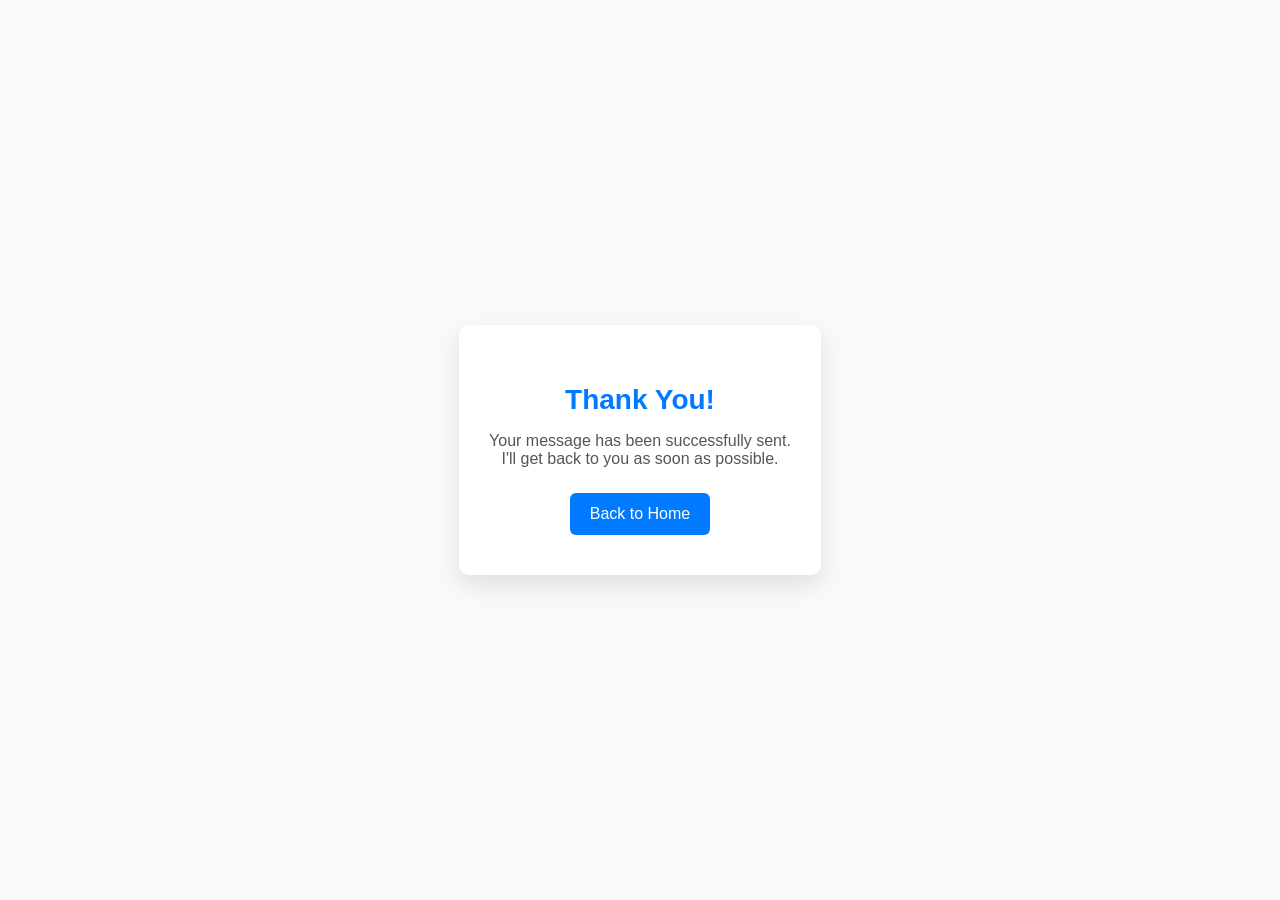
<file: thankyou.html>
<!DOCTYPE html>
<html lang="en">
<head>
  <meta charset="UTF-8" />
  <meta name="viewport" content="width=device-width, initial-scale=1.0"/>
  <title>Thank You | Om Shukla</title>
  <style>
    body {
      margin: 0;
      padding: 0;
      background: #f9f9f9;
      font-family: 'Segoe UI', sans-serif;
      display: flex;
      justify-content: center;
      align-items: center;
      height: 100vh;
      text-align: center;
      color: #222;
    }

    .thankyou-box {
      background: white;
      padding: 40px 30px;
      border-radius: 10px;
      box-shadow: 0 10px 25px rgba(0,0,0,0.1);
      max-width: 400px;
    }

    .thankyou-box h1 {
      font-size: 28px;
      margin-bottom: 15px;
      color: #007bff;
    }

    .thankyou-box p {
      font-size: 16px;
      margin-bottom: 25px;
      color: #555;
    }

    .thankyou-box a {
      display: inline-block;
      padding: 12px 20px;
      background: #007bff;
      color: #fff;
      border-radius: 6px;
      text-decoration: none;
      transition: background 0.3s;
    }

    .thankyou-box a:hover {
      background: #0056b3;
    }

    @media(max-width: 480px) {
      .thankyou-box {
        padding: 30px 20px;
      }
    }
  </style>
</head>
<body>
  <div class="thankyou-box">
    <h1>Thank You!</h1>
    <p>Your message has been successfully sent.<br> I'll get back to you as soon as possible.</p>
    <a href="index.html">Back to Home</a>
  </div>
</body>
</html>
</file>
